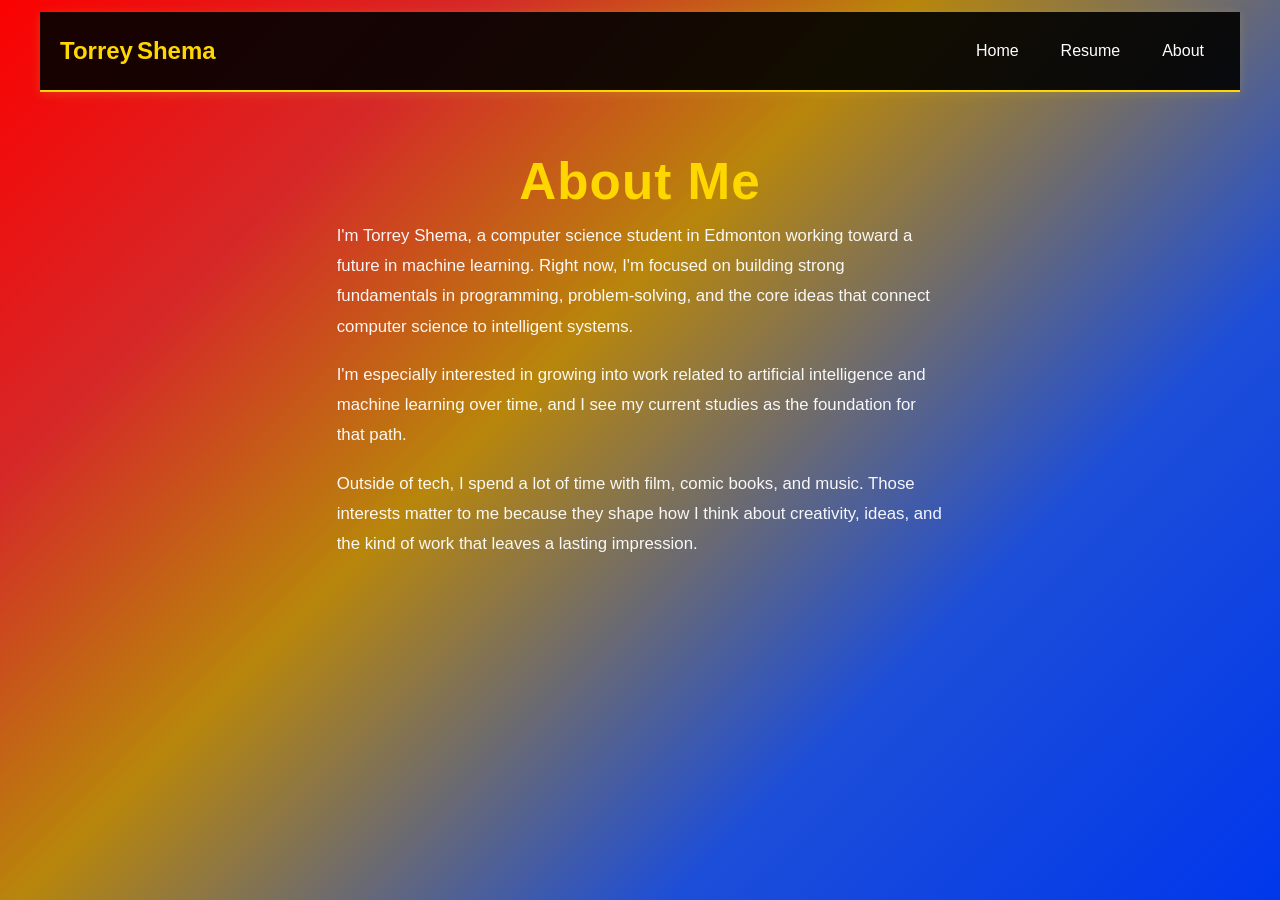
<file: personal_website/about.html>
<!DOCTYPE html>
<html lang="en">
<head>
    <meta charset="UTF-8">
    <link rel="stylesheet" href="./style.css">
    <meta name="viewport" content="width=device-width, initial-scale=1.0">
    <title>More About Torrey</title>
</head>
<body>
    <div class="container">
    <nav class="nav-icon">
        <div class="giant-name">
            <div class="firstname"><a href="./index.html">Torrey </a></div>
                <div class="lastname"><a href="./index.html">Shema</a></div>
        </div>

        <button class="menu-toggle" aria-expanded="false" aria-label="Open menu">
            ☰
        </button>

        <ul class="nav-class-bar">
            <li><a href="./index.html">Home</a></li>
            <li><a href="./resume.html">Resume</a></li>
            <li><a href="./about.html">About</a></li>
        </ul>
    </nav>


    <main class="about-page">
    <h1>About Me</h1>

    <p>
        I'm Torrey Shema, a computer science student in Edmonton working toward a future in machine learning. Right now, I'm focused on building strong fundamentals in programming, problem-solving, and the core ideas that connect computer science to intelligent systems.
    </p>

    <p>
        I'm especially interested in growing into work related to artificial intelligence and machine learning over time, and I see my current studies as the foundation for that path.
    </p>

    <p>
        Outside of tech, I spend a lot of time with film, comic books, and music. Those interests matter to me because they shape how I think about creativity, ideas, and the kind of work that leaves a lasting impression.
    </p>
</main>
</div>

<script src="./func.js"></script>
</body>
</html>
</file>
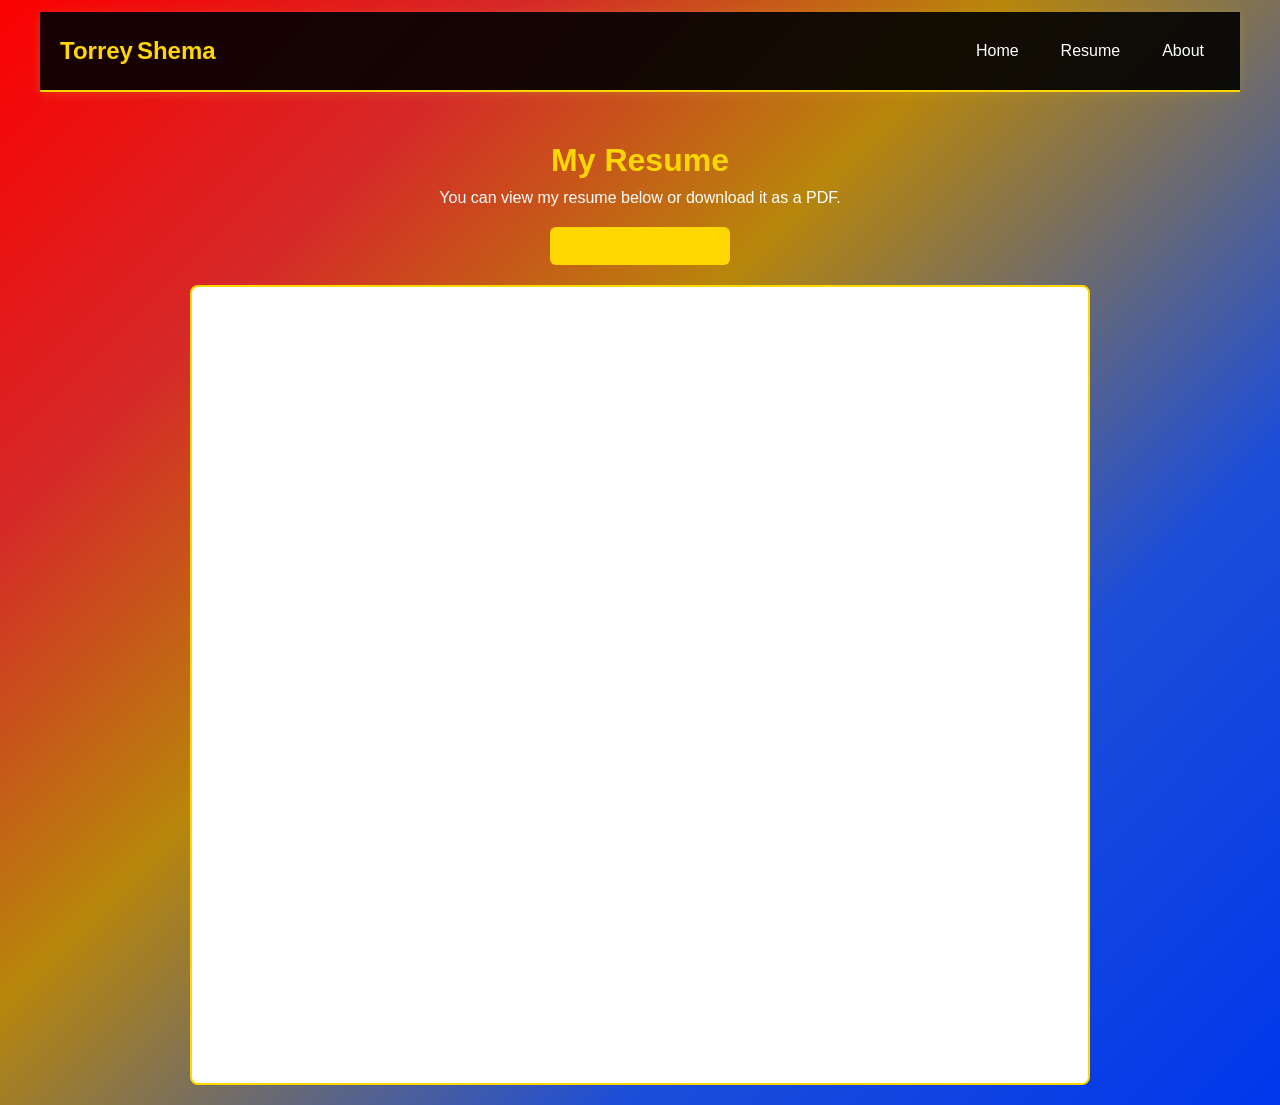
<file: personal_website/resume.html>
<!DOCTYPE html>
<html lang="en">
<head>
    <meta charset="UTF-8">
    <link rel="stylesheet" href="./style.css">
    <meta name="viewport" content="width=device-width, initial-scale=1.0">
    <title>Torrey's Resume</title>
</head>
<body>
    <div class="container">
    <nav class="nav-icon">
        <div class="giant-name">
            <div class="firstname"><a href="./index.html">Torrey </a></div>
                <div class="lastname"><a href="./index.html">Shema</a></div>
        </div>

        <button class="menu-toggle" aria-expanded="false" aria-label="Open menu">
            ☰
        </button>

        <ul class="nav-class-bar">
            <li><a href="./index.html">Home</a></li>
            <li><a href="./resume.html">Resume</a></li>
            <li><a href="./about.html">About</a></li>
        </ul>
    </nav>

    <main class="resume-page">
            <h1>My Resume</h1>
            <p>You can view my resume below or download it as a PDF.</p>

            <a class="resume-download" href="./resume.pdf" target="_blank">Download Resume</a>

            <iframe 
                class="resume-frame"
                src="./New resume-2-1.pdf"
                title="Torrey Shema Resume">
            </iframe>
        </main>
</div>

<script src="./func.js"></script>
</body>
</html>
</file>
<file: personal_website/style.css>
*, html, body {
    padding: 0;
    margin: 0;
    font-family: "Roboto", sans-serif;
    box-sizing: border-box;
}

.container {
    background: linear-gradient(
    135deg,
    #fb0101 0%,
    #d62828 22%,
    #b8860b 42%,
    #1d4ed8 72%,
    #0037ec 100%
);
    min-height: 100vh;
    display: flex;
    flex-direction: column;
    align-items: center;
    padding-top: 12px;
}

.nav-icon {
    display: flex;
    justify-content: space-between;
    align-items: center;
    width: 100%;
    max-width: 1200px;
    height: 80px;
    background-color: rgba(0, 0, 0, 0.9);
    padding: 0 20px;
    box-shadow: 0 2px 10px rgba(212, 175, 55, 0.25);
    border-bottom: 2px solid gold;
}

.giant-name {
    display: flex;
    flex-direction: row;
    align-items: center;
    font-size: 1.5rem;
    font-weight: bold;
}

.firstname {
    color: #ee0a0a;
    margin-right: 4px;
}

.lastname {
    color: #0639e1;
}

.nav-class-bar {
    display: flex;
    align-items: center;
    list-style: none;
    margin: 0;
    padding: 0;
    gap: 10px;
}

.nav-class-bar > li {
    padding: 8px 16px;
}

.nav-class-bar > li > a {
    text-decoration: none;
    color: white;
    font-size: 1rem;
    font-weight: 500;
    transition: color 0.3s ease, transform 0.2s ease;
}

.nav-class-bar > li:hover > a,
.nav-class-bar > li > a:focus {
    color: gold;
    transform: translateY(-1px);
}

.menu-toggle {
    display: none;
    background: none;
    border: none;
    color: gold;
    font-size: 1.8rem;
    cursor: pointer;
}

@media (max-width: 768px) {
    .nav-icon {
        flex-direction: column;
        align-items: flex-start;
        height: auto;
        padding: 15px 20px;
        position: relative;
    }

    .giant-name {
        font-size: 1.2rem;
        margin-bottom: 10px;
    }

    .menu-toggle {
        display: block;
        position: absolute;
        top: 20px;
        right: 20px;
    }

    .nav-class-bar {
        display: none;
        flex-direction: column;
        width: 100%;
        gap: 0;
        margin-top: 10px;
        background-color: rgba(0, 0, 0, 0.95);
        border-top: 1px solid gold;
        padding-top: 10px;
    }

    .nav-class-bar.show {
        display: flex;
    }

    .nav-class-bar > li {
        width: 100%;
        padding: 10px 0;
    }

    .nav-class-bar > li > a {
        display: block;
        width: 100%;
    }
}

.resume-page {
    width: 100%;
    max-width: 1000px;
    margin: 30px auto 0;
    padding: 20px;
    color: white;
    text-align: center;
}

.resume-page h1 {
    margin-bottom: 10px;
    color: gold;
}

.resume-page p {
    margin: 0 auto 20px;
    max-width: 700px;
}

.resume-download {
    display: inline-block;
    margin-bottom: 20px;
    padding: 10px 18px;
    background-color: gold;
    color: black;
    text-decoration: none;
    font-weight: bold;
    border-radius: 6px;
}

.resume-download:hover {
    background-color: #e6c200;
}

.resume-frame {
    display: block;
    width: 100%;
    max-width: 900px;
    height: 800px;
    margin: 0 auto;
    border: 2px solid gold;
    border-radius: 8px;
    background: white;
}

.home-page {
    width: 100%;
    max-width: 1100px;
    margin-top: 40px;
    padding: 20px;
    text-align: center;
    color: white;
}

.hero-section {
    margin-bottom: 40px;
}

.hero-section h1 {
    font-size: 2.5rem;
    color: gold;
    margin-bottom: 10px;
}

.hero-section p {
    font-size: 1.1rem;
    max-width: 700px;
    margin: 0 auto;
}

.links-section {
    display: grid;
    grid-template-columns: repeat(auto-fit, minmax(180px, 1fr));
    gap: 20px;
    width: 100%;
}

.social-card {
    display: flex;
    flex-direction: column;
    align-items: center;
    justify-content: center;
    gap: 12px;
    min-height: 150px;
    padding: 24px 18px;
    text-decoration: none;
    color: white;
    background: rgba(0, 0, 0, 0.88);
    border: 2px solid transparent;
    border-radius: 10px;
    box-shadow: 0 2px 10px rgba(0, 0, 0, 0.25);
    transition: transform 0.25s ease, border-color 0.25s ease, color 0.25s ease;
}

.social-card:hover,
.social-card:focus {
    transform: translateY(-4px);
    border-color: gold;
    color: gold;
}

.social-card span {
    font-size: 1rem;
    font-weight: 600;
}

/* ABOUT PAGE */
.about-page {
    width: 100%;
    max-width: 950px;
    margin: 40px auto 0;
    padding: 20px;
    color: white;
}

.about-card {
    position: relative;
    background: rgba(0, 0, 0, 0.82);
    border: 1px solid rgba(255, 215, 0, 0.28);
    border-radius: 18px;
    padding: 32px 28px;
    box-shadow: 0 12px 30px rgba(0, 0, 0, 0.28);
    overflow: hidden;
}

.about-card::before {
    content: "";
    position: absolute;
    inset: 0;
    background: linear-gradient(135deg, rgba(238, 10, 10, 0.12), rgba(6, 57, 225, 0.12));
    pointer-events: none;
}

.about-page h1 {
    position: relative;
    text-align: center;
    font-size: clamp(2rem, 4vw, 3.2rem);
    color: gold;
    margin-bottom: 10px;
    letter-spacing: 0.02em;
}

.about-subtitle {
    position: relative;
    text-align: center;
    color: rgba(255, 255, 255, 0.8);
    font-size: 1rem;
    margin-bottom: 28px;
}

.about-page p {
    position: relative;
    max-width: 65ch;
    margin: 0 auto 18px;
    font-size: 1.05rem;
    line-height: 1.8;
    color: rgba(255, 255, 255, 0.95);
    text-align: left;
}

.about-highlights {
    position: relative;
    display: grid;
    grid-template-columns: repeat(3, 1fr);
    gap: 16px;
    margin-top: 28px;
}

.highlight-box {
    background: rgba(255, 255, 255, 0.05);
    border: 1px solid rgba(255, 215, 0, 0.18);
    border-radius: 14px;
    padding: 18px 16px;
    text-align: center;
}

.highlight-box h3 {
    color: gold;
    font-size: 1rem;
    margin-bottom: 8px;
}

.highlight-box p {
    margin: 0;
    max-width: none;
    text-align: center;
    font-size: 0.95rem;
    line-height: 1.6;
    color: rgba(255, 255, 255, 0.82);
}

@media (max-width: 768px) {
    .about-page {
        margin-top: 24px;
        padding: 16px;
    }

    .about-card {
        padding: 24px 18px;
        border-radius: 14px;
    }

    .about-page h1 {
        font-size: 2rem;
    }

    .about-page p {
        font-size: 1rem;
        line-height: 1.7;
    }

    .about-highlights {
        grid-template-columns: 1fr;
        gap: 12px;
    }
}

a,
a:link,
a:visited {
    color: gold;
    text-decoration: none;
}

a:hover,
a:focus {
    text-decoration: none;
}
</file>
